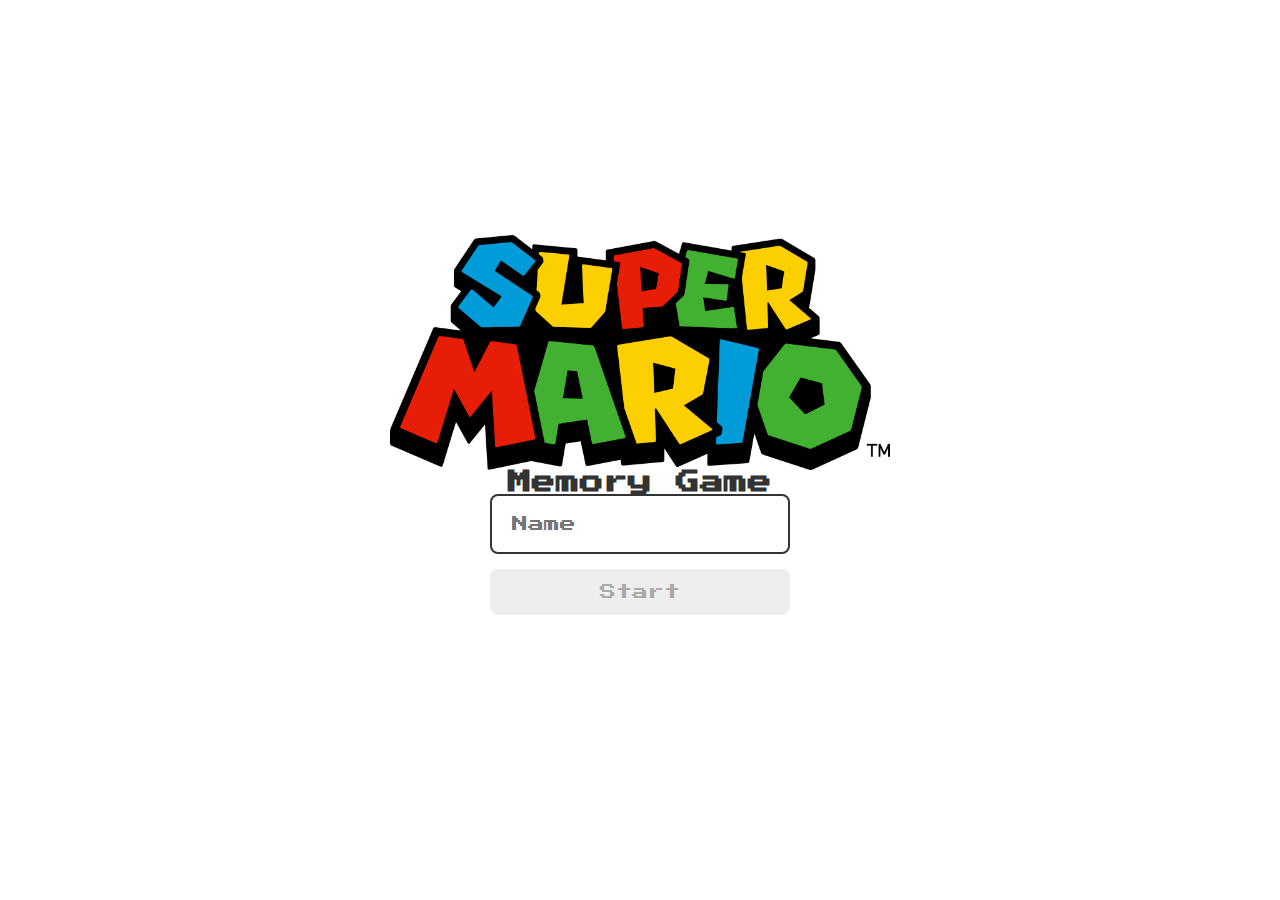
<file: index.html>
<!DOCTYPE html>
<html lang="en">
<head>
    <meta charset="UTF-8">
    <meta http-equiv="X-UA-Compatible" content="IE=edge">
    <meta name="viewport" content="width=device-width, initial-scale=1.0">

    <link rel="stylesheet" href="./css/login.css">
    <link rel="stylesheet" href="./css/reset.css">
    <script src="./js/login.js"></script>


    <title>Mario</title>
</head>
<body>
     <form class="login-form"> 

        <div class="login-header">
            <img src="./images/Mario_Series_Logo.svg.png" alt="brain icon">
            <h1>Memory Game</h1>

            <input type="text" placeholder="Name" class="login-input">
            <button type="submit" class="button-login" disabled>Start</button>
        </div>
     </form>
</body>
</html>
</file>
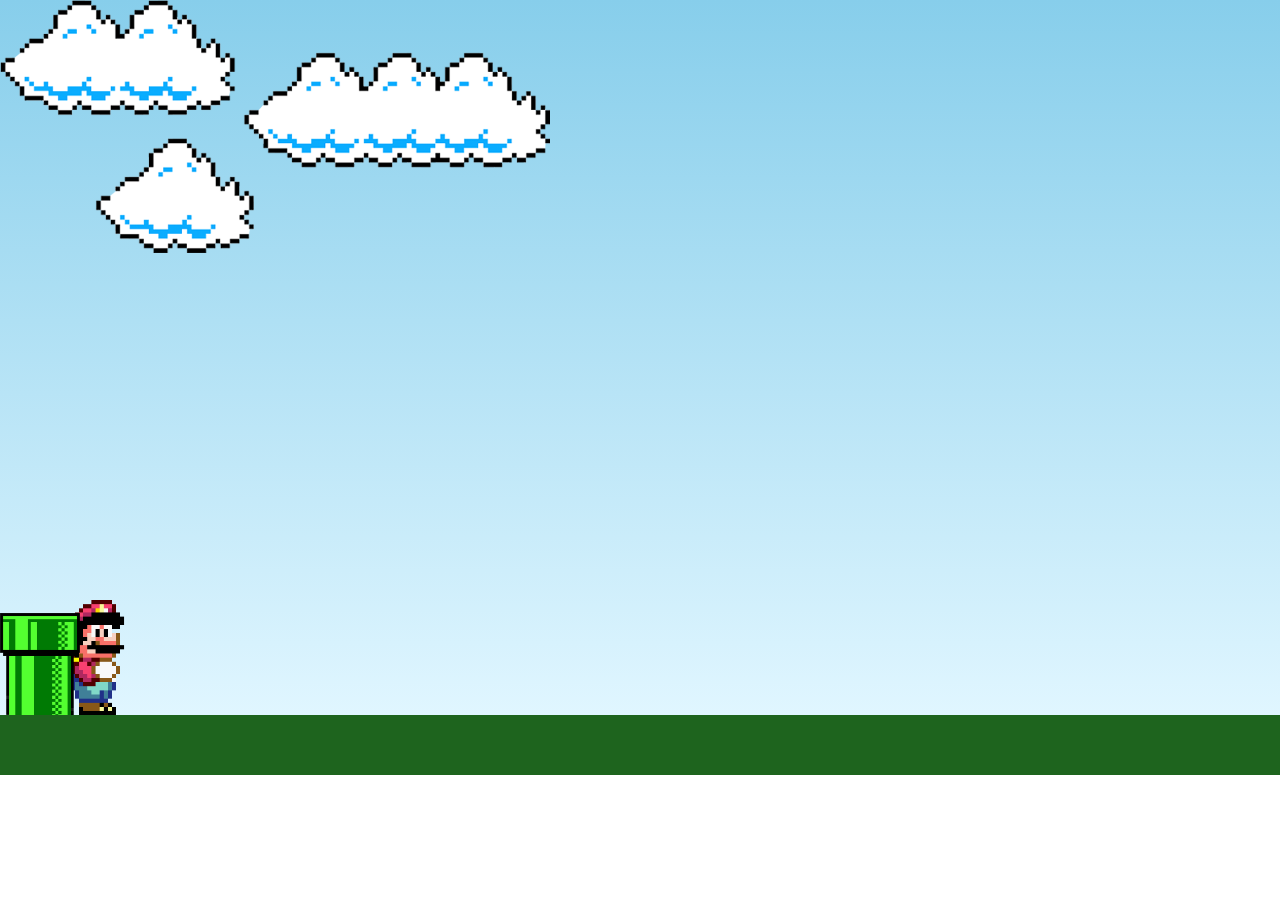
<file: pages/jogo.html>
<!DOCTYPE html>
<html lang="en">

<head>
    <meta charset="UTF-8">
    <meta name="viewport" content="width=device-width, initial-scale=1.0">

    <link rel="stylesheet" href="../css/jogo.css">
    <link rel="stylesheet" href="../css/reset.css">
    <script src="../js/jogo.js"></script>


    <title>Mario</title>
</head>

<body>
    
    <div class="game-board">
        <img src="../images/clouds.png" class ="clouds"/>
        <img src="../images/mario.gif" class="mario"/>
        <img src="../images/pipe.png" class="pipe"/> 
    </div>
    
</body>

</html>
</file>
<file: css/login.css>
.login-form{
    align-items: center;
    display: flex;
    flex-direction: column;
    height: 100vh;
    justify-content: center;
}

.login-header{
    align-items: center;
    display: flex;
    flex-direction: column;
    justify-content: center;
    margin-bottom: 50px;
}

.login-header img{
    width: 500px;
}

.login-header h1{
    color: #333;
    font-size: 1.5em;
}

.login-input{
    border: 2px solid #333;
    border-radius: 8px; 
    color: #333;
    font-size: 1em;
    margin-bottom: 15px;
    max-width: 300px;
    outline: none;
    padding: 20px;
    width: 100%;
}

.button-login{
    background-color: #ee665c;
    border-radius: 8px;
    padding: 15px;
    color:#fff;
    cursor: pointer;
    font-size: 1em;
    width: 100%;
    max-width: 300px;
}

.button-login:disabled {
    background-color: #eee;
    color: #aaa;
    cursor: auto;
}
</file>
<file: css/jogo.css>
.game-board{
    width: 100%;
    height: 775px;
    border-bottom: 60px solid rgb(30, 100, 30);
    margin: 0 auto;
    position: relative;
    overflow: hidden;
    background: linear-gradient(#87CEEB, #E0F6FF);
}

.pipe{
    position: absolute;
    bottom: 0;
    width: 80px;
    animation: pipe-animation 1.5s infinite linear;
}

.mario{
    position: absolute;
    width: 150px;
    bottom: 0;
}

.jump{
    animation: jump 500ms ease-out;
}

.clouds{
    position: absolute;
    width: 550px;
    animation: clouds-animation 15s infinite linear ;
}

@keyframes pipe-animation {
    from{
        right: -80px;
    }

    to{
        right: 100%;
    }
}

@keyframes jump{
    0%{
        bottom: 0;
    }

    50%{
        bottom: 180px;
    }

    60%{
        bottom: 175px;
    }

    65%{
        bottom: 165px;
    }

    75%{
        bottom: 150px;
    }

    100%{
        bottom: 0;
    }
}

@keyframes clouds-animation{
    from{
        right: -550px;
    }

    to{
        right: 100%;
    }
}
</file>
